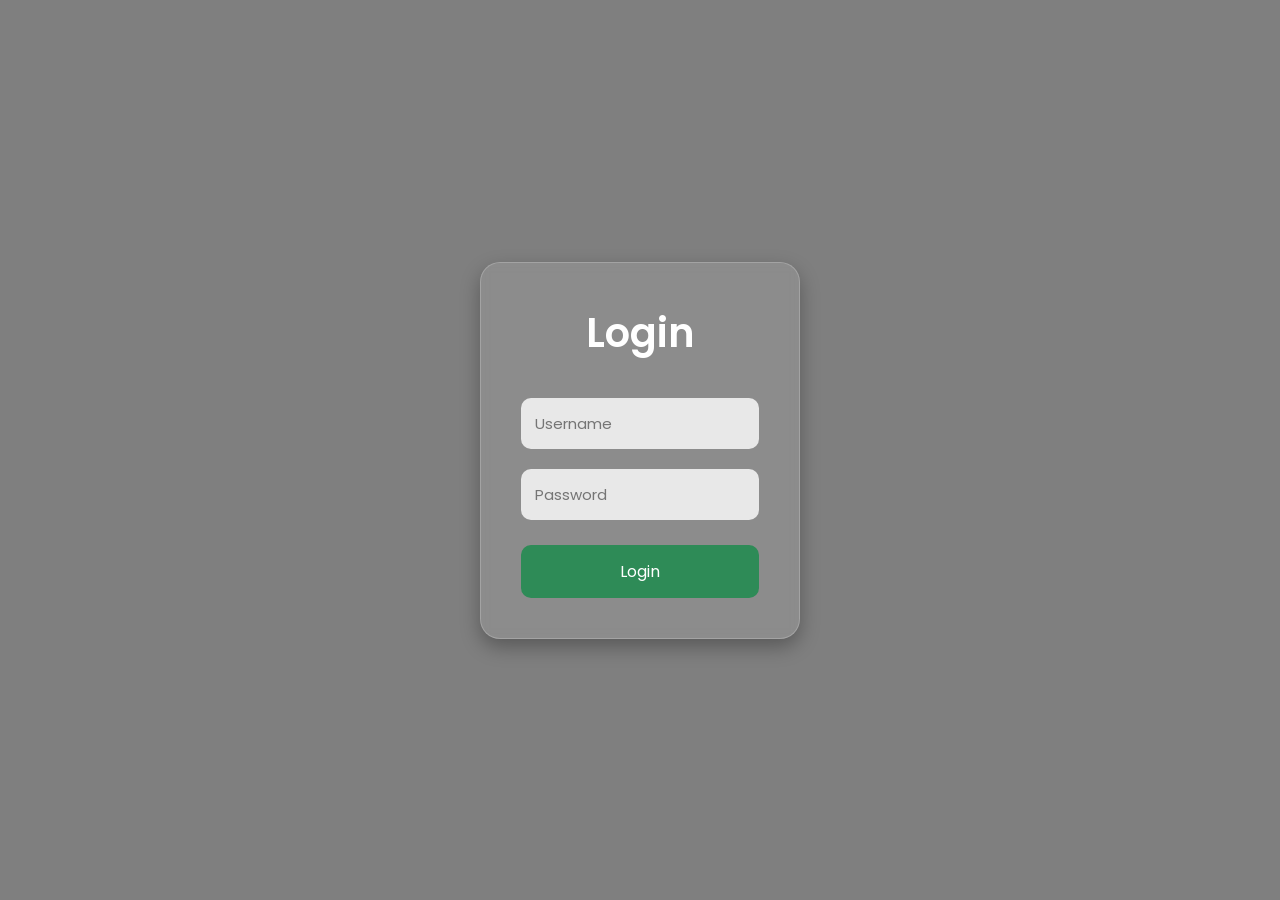
<file: login/index.html>
<!DOCTYPE html>
<html lang="id">
<head>
<meta charset="UTF-8">
<meta name="viewport" content="width=device-width, initial-scale=1.0">

<title>Login</title>

<link rel="preconnect" href="https://fonts.googleapis.com">
<link href="https://fonts.googleapis.com/css2?family=Poppins:wght@300;400;500;600&display=swap" rel="stylesheet">

<style>

*{
margin:0;
padding:0;
box-sizing:border-box;
font-family:'Poppins', sans-serif;
}

body{

display:flex;
justify-content:center;
align-items:center;

height:100vh;

background:
linear-gradient(rgba(0,0,0,0.5),
rgba(0,0,0,0.5)),
url('https://images.unsplash.com/photo-1506744038136-46273834b3fb?q=80&w=1400&auto=format&fit=crop');

background-size:cover;
background-position:center;
}

.box{

background:rgba(255,255,255,0.1);

backdrop-filter:blur(5px);

padding:40px;

border-radius:20px;

width:320px;

text-align:center;

color:white;

border:1px solid rgba(255,255,255,0.2);

box-shadow:0 8px 20px rgba(0,0,0,0.3);
}

.box h1{

margin-bottom:25px;

font-size:40px;

font-weight:600;
}

input{

width:100%;

padding:14px;

margin:10px 0;

border:none;

border-radius:10px;

outline:none;

background:rgba(255,255,255,0.8);

font-size:15px;
}

button{

width:100%;

padding:14px;

margin-top:15px;

border:none;

border-radius:10px;

background:#2e8b57;

color:white;

font-size:16px;

cursor:pointer;

transition:0.3s;
}

button:hover{

background:#246b45;
transform:scale(1.02);
}

@media(max-width:500px){

.box{

width:90%;
padding:30px;
}

.box h1{

font-size:32px;
}

}

</style>
</head>
<body>

<div class="box">

<h1>Login</h1>

<input
type="text"
id="username"
placeholder="Username">

<input
type="password"
id="password"
placeholder="Password">

<button onclick="login()">
Login
</button>

</div>

<script>

function login(){

let username =
document.getElementById("username").value;

let password =
document.getElementById("password").value;

if(username === "" || password === ""){

alert("Username dan Password harus diisi!");
return;

}

let savedPassword =
localStorage.getItem(username);

if(savedPassword === null){

localStorage.setItem(username,password);

alert("Akun berhasil dibuat!");

}

else if(savedPassword !== password){

alert("Password salah!");
return;

}

localStorage.setItem(
"currentUser",
username
);

window.location.href =
"../index.html";

}

</script>

</body>
</html>
</file>
